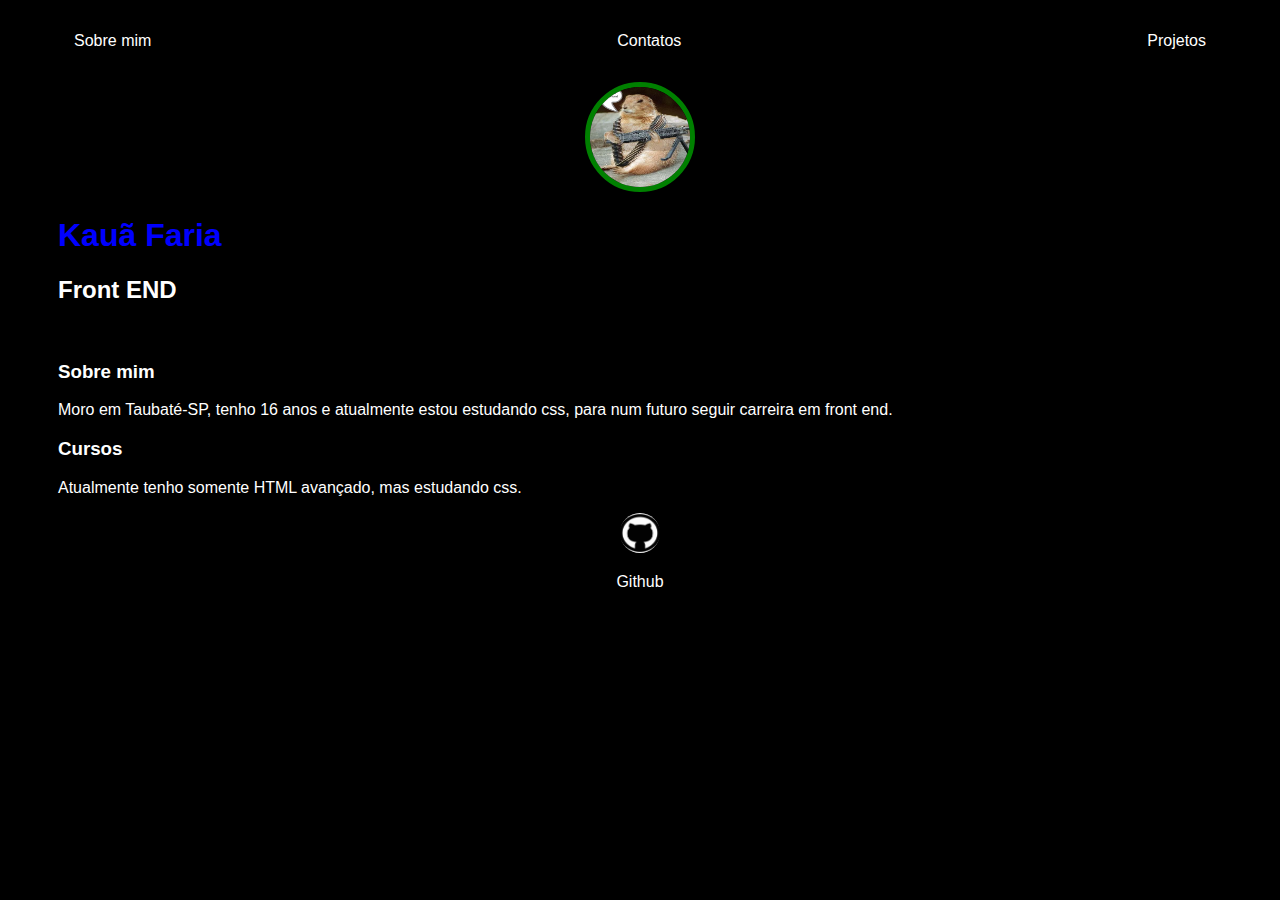
<file: index.html>
<!DOCTYPE html>
<html lang="en">
<head>
    <meta charset="UTF-8">
    <meta http-equiv="X-UA-Compatible" content="IE=edge">
    <meta name="viewport" content="width=device-width, initial-scale=1.0">
    <title>Sobre mim</title>
    <link rel="stylesheet" href="index.css"
</head>

<body>
    <div class="container">
        <nav>
            <ul>
                <li>
                    <a href="./index.html">Sobre mim</a>                    
                </li>
                <li>
                   <a href="./contato.html">Contatos</a>
                </li>
                <li>
                    <a href="./projetos.html">Projetos</a>
                </li>
            </ul>
        </nav>
    
        <header>
            <div class="center">
            <img src="./capi2.jpg"></img>
            </div>
            <h1>Kauã Faria</h1>
            <h2>Front END</h2>
        </header>
        <br>
        <main>
             <section>
                <h3>Sobre mim</h3>
                <p>
                    Moro em Taubaté-SP, tenho 16 anos e atualmente estou estudando css, para num futuro seguir carreira em front end.
                </p>
             </section>
             <section>
                <h3>Cursos</h3>
                <p>
                    Atualmente tenho somente HTML avançado, mas estudando css.
                </p>
             </section>
        </main>
    
        <footer>
            <a href="https://github.com/Pphantom-dev" target="_blank" rel="noopener noreferrer">
               <img src="./github.jpg"> 
               <p>Github</p>
            </a>
        </footer>
    </div>
</body>
</html>
</file>
<file: contato.html>
<!DOCTYPE html>
<html lang="en">
<head>
    <meta charset="UTF-8">
    <meta http-equiv="X-UA-Compatible" content="IE=edge">
    <meta name="viewport" content="width=device-width, initial-scale=1.0">
    <title>Contatos</title>
    <link rel="stylesheet" href="index.css">
</head>
<body>
    <p id="g">Email:</p>
    <p id="b">kauafariadearaujo@gmail.com</p>
</body>
</html>
</file>
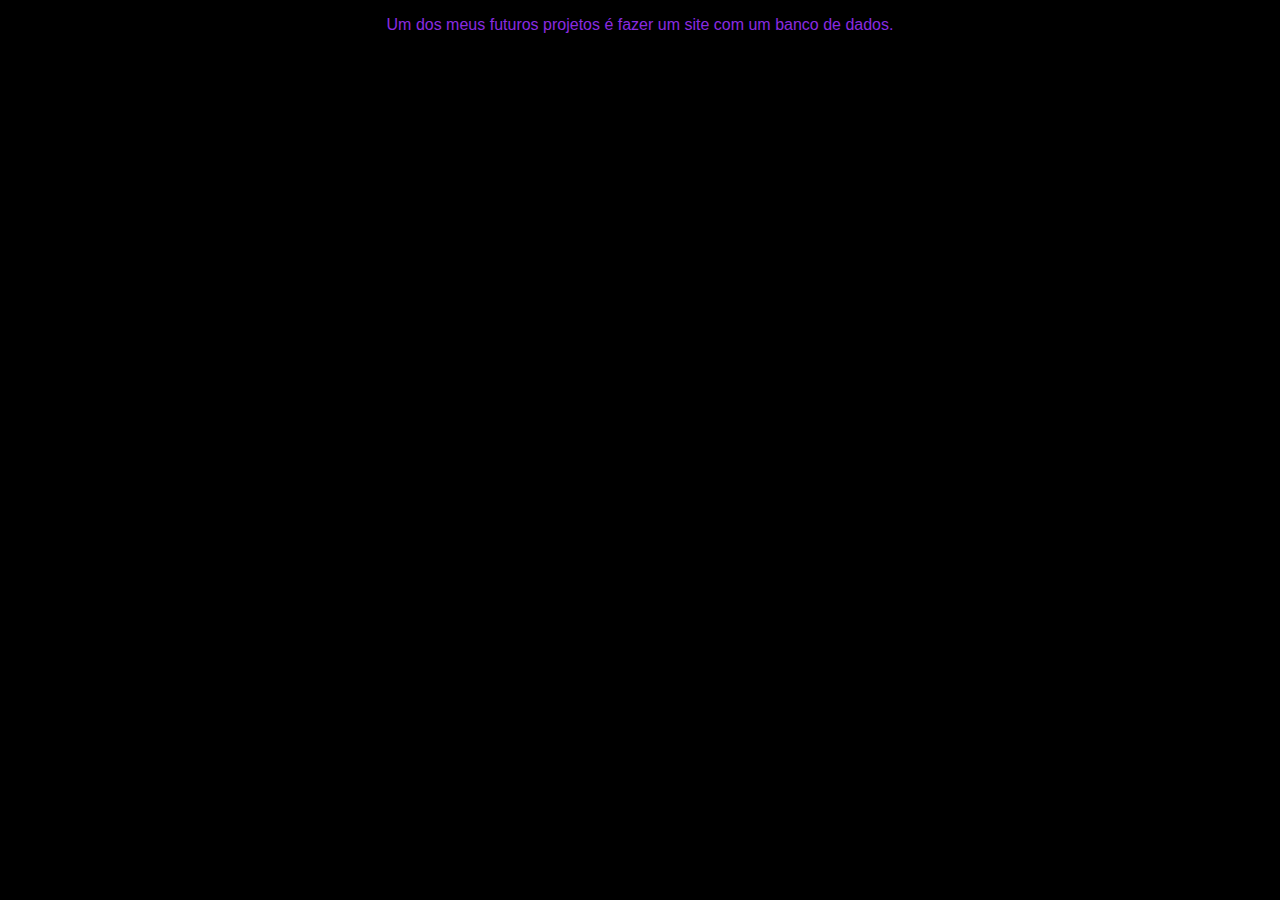
<file: projetos.html>
<!DOCTYPE html>
<html lang="en">
<head>
    <meta charset="UTF-8">
    <meta http-equiv="X-UA-Compatible" content="IE=edge">
    <meta name="viewport" content="width=device-width, initial-scale=1.0">
    <title>Projetos</title>
    <link rel="stylesheet" href="index.css">
</head>
<body>
    <p id="Projetos">Um dos meus futuros projetos é fazer um site com um banco de dados.</p>
</body>
</html>
</file>
<file: index.css>
body {
    color: white;
    background-color: black;
    font-family: Arial, Helvetica, sans-serif;
}

ul {
    display: flex;
    justify-content: space-between;
    list-style-type: none;
    align-items: center;
    padding: 16px;
}

a {
    color: white;
    text-decoration: none;
}

header img {
    width: 100px;
    height: 100px;
    border-radius: 50%;
    border: 5px solid green;
}

.center {
    text-align: center;
}

h1 {
    color: blue;
}

footer img {
    width: 40px;
    height: 40px;
    border-radius: 50%;
}

footer {
    text-align: center;
}

.container {
    padding: 0px 50px;
}

nav a:hover {
    color: green;
}

footer a:hover {
    color: red;
}

#Projetos {
    color: blueviolet;
    text-align: center;
}

#b:hover {
    color: blue;
}

#g {
    color: red;
}
</file>
